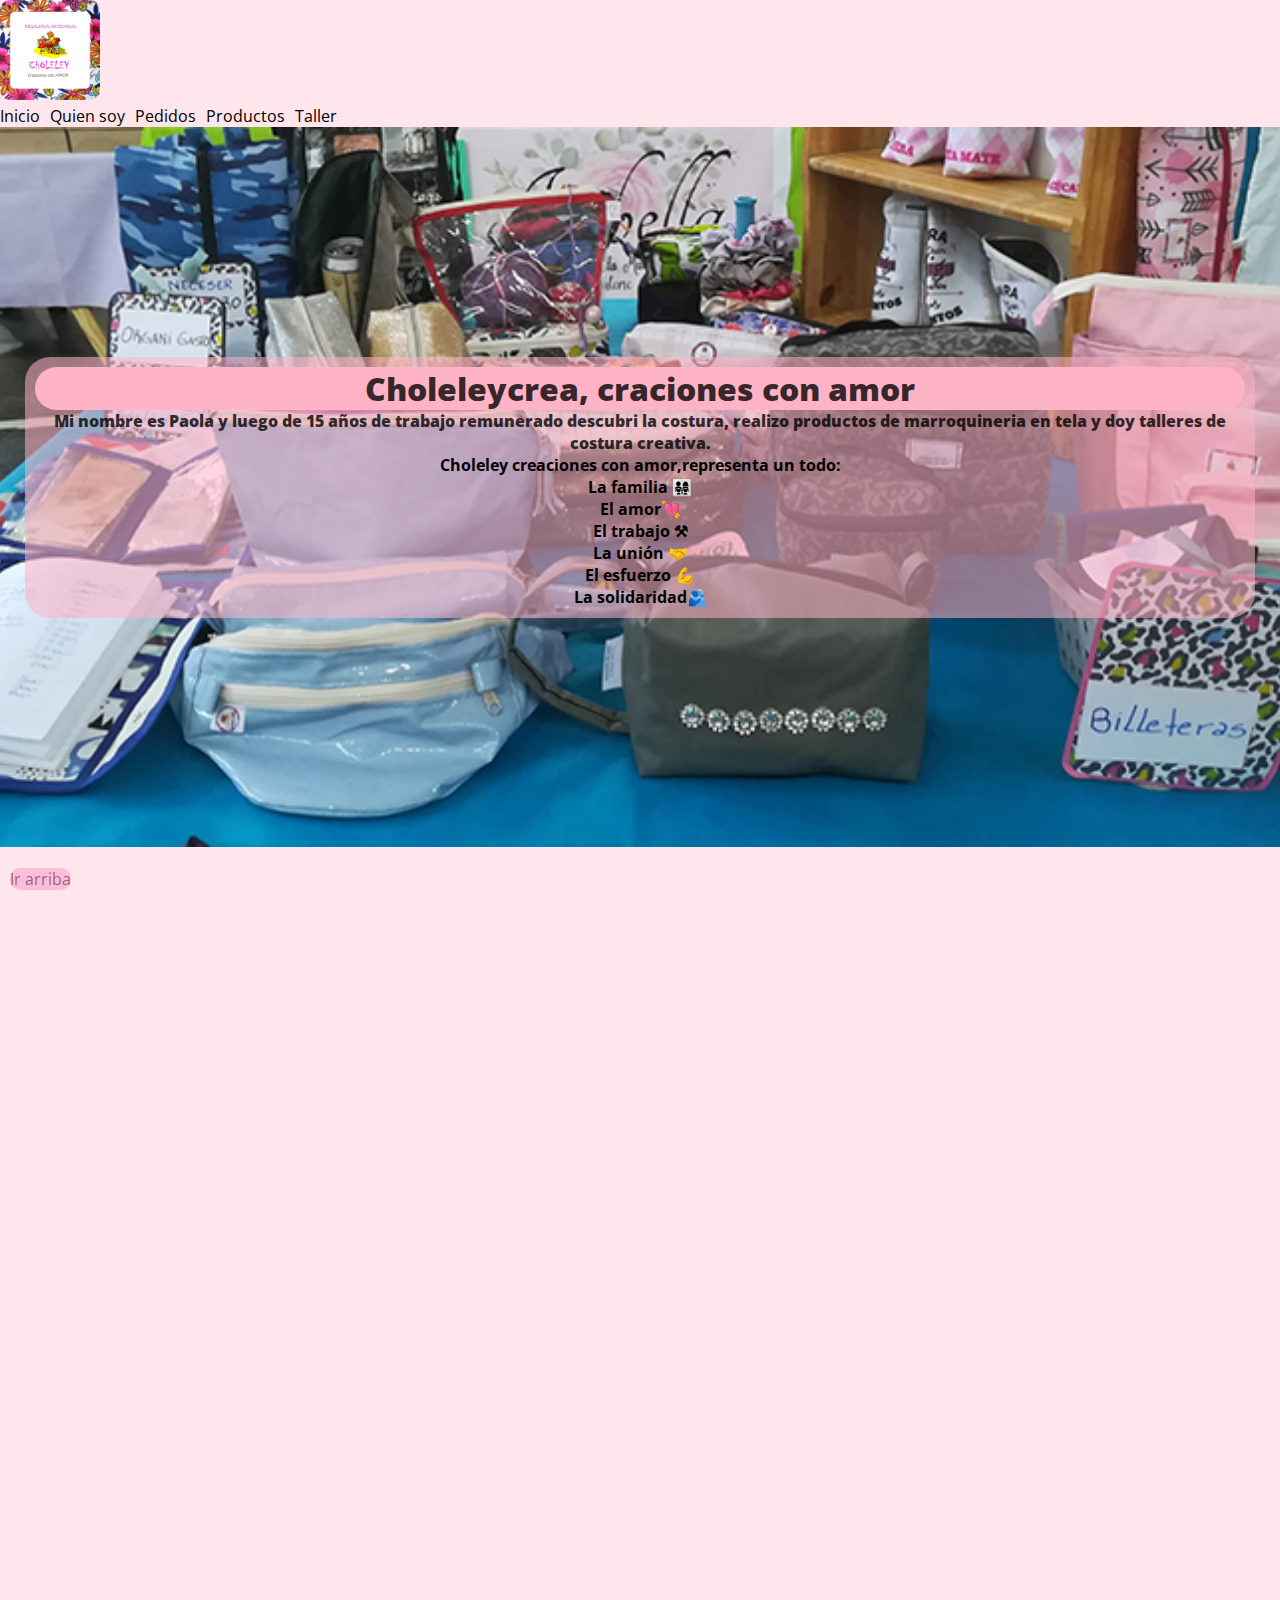
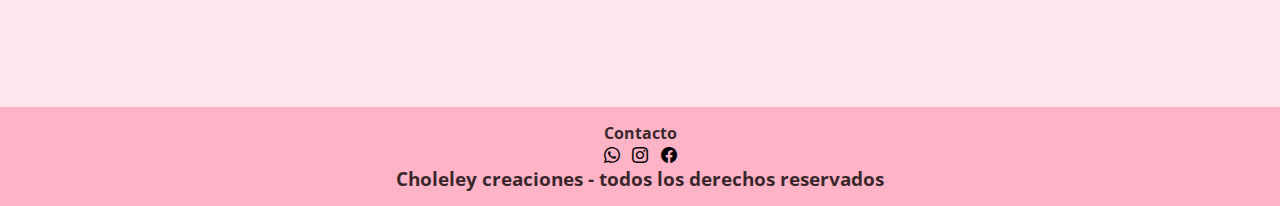
<file: index.html>
<!DOCTYPE html>
<html lang="en">
<head>
    <meta charset="UTF-8">
    <meta name="viewport" content="width=device-width, initial-scale=1.0">
    <title>Choleley</title>
    <meta name="description" content="Bienvenido a nuestra tienda online de marroquinería y costura en tela artesanal, donde la creatividad se une a la tradición. Cada pieza cuenta con detalles únicos que reflejan la maestría y el amor por la creación manual. ">
    <meta name="keywords" content="Costura creativa, Patrones de costura, DIY en tela, Tela para marroquinería, Ideas de costura,  Creaciones en tela, Artesanía textil">
    <link href="https://cdn.jsdelivr.net/npm/bootstrap@5.3.2/dist/css/bootstrap.min.css" rel="stylesheet" integrity="sha384-T3c6CoIi6uLrA9TneNEoa7RxnatzjcDSCmG1MXxSR1GAsXEV/Dwwykc2MPK8M2HN" crossorigin="anonymous">
    <link rel="stylesheet" href="estilo/styles.css">
    <link rel="shortcut icon" href="./img/logo.jpg" type="image/x-icon">
    <link rel="stylesheet" href="https://cdn.jsdelivr.net/npm/bootstrap-icons@1.11.2/font/bootstrap-icons.min.css">
    <link href="https://unpkg.com/aos@2.3.1/dist/aos.css" rel="stylesheet">
</head>
<body>
  <!--Abre header-->
  <header>
    <nav class="navbar navbar-expand-lg bg-body-tertiary">
        <div class="container-fluid">
            <a class="navbar-brand" href="./index.html">
                <img class="logo" src="./img/logo.jpg" alt="Logo de Choleley">
            </a>
            <button class="navbar-toggler" type="button" data-bs-toggle="collapse" data-bs-target="#navbarNav" aria-controls="navbarNav" aria-expanded="false" aria-label="Toggle navigation">
                <span class="navbar-toggler-icon"></span>
            </button>
            <div class="collapse navbar-collapse" id="navbarNav">
                <ul class="navbar-nav menu">
                    <li class="nav-item menu__item">
                        <a class="nav-link active" aria-current="page" href="./index.html">Inicio</a>
                    </li>
                    <li class="nav-item menu__item">
                        <a class="nav-link" href="./paginas/mihistoria.html">Quien soy</a>
                    </li>
                    <li class="nav-item menu__item">
                        <a class="nav-link" href="./paginas/pedidos.html">Pedidos</a>
                    </li>
                    <li class="nav-item menu__item">
                        <a class="nav-link" href="./paginas/productos.html">Productos</a>
                    </li>
                    <li class="nav-item menu__item">
                        <a class="nav-link" href="./paginas/taller.html">Taller</a>
                    </li>
                </ul>
            </div>
        </div>
    </nav>
</header>

    <!--Cierra header-->
    <!--Abre main-->
    <main> 
        <section class="presentacion">
            <div class="img-bgnd">
                <div class="presentacion__cuerpo">
                    <h1 class="presentacion__encabezado"> Choleleycrea, craciones con amor</h1>
                    <p class="presentacion__texto"> Mi nombre es Paola y luego de 15 años de trabajo remunerado descubri la costura, realizo productos de marroquineria en tela y doy talleres de costura creativa.</p>
                    <ul class="presentacion__descripcion">
                        <li>Choleley creaciones con amor,representa un todo:</li>
                        <li>La familia 👨‍👩‍👧‍👧</li>
                        <li>El amor💘</li>
                        <li>El trabajo ⚒</li>
                        <li>La unión 🤝</li>
                        <li>El esfuerzo 💪</li> 
                        <li>La solidaridad🫂</li>
                    </ul>
                </div>
            </div>
        </section>
        <!--Abre tarjetitas-->
        <section class="tarjetitas">
            <div class="tarjetita tarjetitauno" data-aos="fade-right">
                <img src="./img/productos/standproductos.jpg" alt="Paisaje" class="tarjetita__imagen">
                <div class="informacion">
                    <h4 class="tarjetita__titulo">Encontra eso que te hace falta</h4>
                    <p class="tarjetita__texto">Te invito a recorrer mi pagina y ver los productos que tengo disponibles</p>
                    <a href="./paginas/productos.html" target="_blank"> <button class="tarjetita__boton">Ver más</button></a>
                </div>
            </div>
            <div class="tarjetita tarjetitados" data-aos="fade-left">
                <img src="./img/taller.png" alt="productos" class="tarjetita__imagen">
                <div class="informacion">
                    <h4 class="tarjetita__titulo">Taller de costura creativa</h4>
                    <p class="tarjetita__texto">Te invito a recorrer mi pagina y ver las modalidades disponibles del taller</p>
                    <a href="./paginas/taller.html" target="_blank"> <button class="tarjetita__boton">Ver más</button></a>
                </div>
            </div>
            
<!--Cierra tarjetitas-->
        </section>
            
    </main>
    <!--Cierra main-->
        <a class="irArriba" href="#">Ir arriba</a>
    <!--Abre footer-->
      <footer>
        <div class="pie">
            <h3 class="h3footer"> Choleley creaciones - todos los derechos reservados</h3>
            <div class="contacto">
                <h4 class="contacto__encabezado"> Contacto</h4>
                <div class="contacto__logos">
                    <a class="contacto__logo" href="https://wa.me/c/5492996280373" target="_blank"><i class="bi bi-whatsapp"></i></a> 
                    <a class="contacto__logo" href="https://instagram.com/choleleycrea?igshid=bDhycm80cGwyaHh5"target="_blank" > <i class="bi bi-instagram"></i></a>
                    <a class="contacto__logo" href="https://www.facebook.com/Choleleycrea?mibextid=9R9pXO" target="_blank" > <i class="bi bi-facebook"></i> </a>
                </div>
            </div>
        </div>
      </footer>
      <!--Cierra footer-->
        <script src="https://cdn.jsdelivr.net/npm/bootstrap@5.3.2/dist/js/bootstrap.bundle.min.js" integrity="sha384-C6RzsynM9kWDrMNeT87bh95OGNyZPhcTNXj1NW7RuBCsyN/o0jlpcV8Qyq46cDfL" crossorigin="anonymous"></script>
        <script src="https://unpkg.com/aos@2.3.1/dist/aos.js"></script>
        <script>
          AOS.init();
        </script>
</body>
</html>
</file>
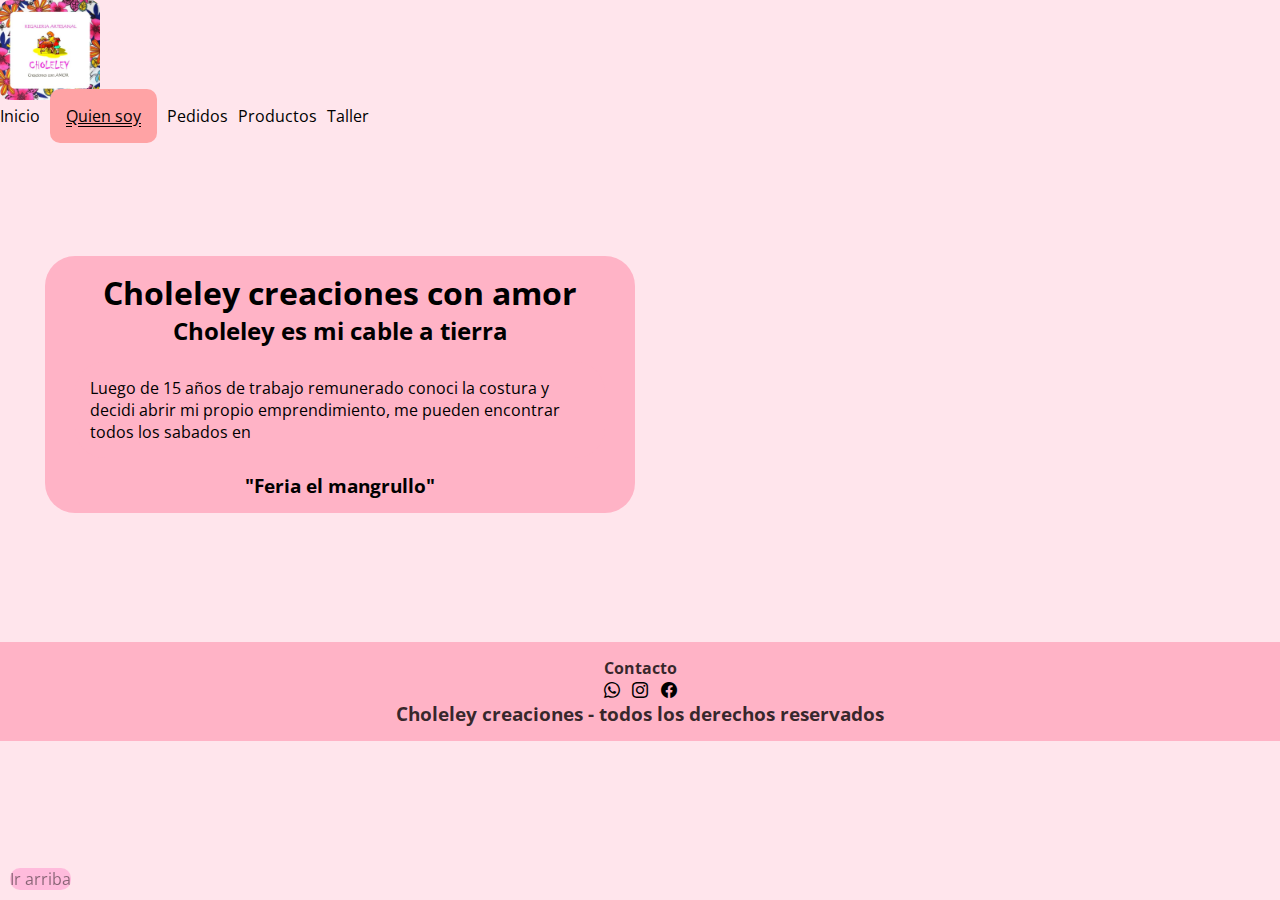
<file: paginas/mihistoria.html>
<!DOCTYPE html>
<html lang="es">
<head>
    <meta charset="UTF-8">
    <meta name="viewport" content="width=device-width, initial-scale=1.0">
    <title>Choleley</title>
    <meta name="description" content="Descubre la historia detrás de nuestra marroquinería y costura en tela artesanal. Un viaje de creatividad, tradición y pasión por lo hecho a mano.">
    <meta name="keywords" content="Feria, artesanos, productos originales, familia.">
    <!--CSS-->
    <link rel="shortcut icon" href="../img/logo.jpg" type="image/x-icon">
    <link href="https://cdn.jsdelivr.net/npm/bootstrap@5.3.2/dist/css/bootstrap.min.css" rel="stylesheet" integrity="sha384-T3c6CoIi6uLrA9TneNEoa7RxnatzjcDSCmG1MXxSR1GAsXEV/Dwwykc2MPK8M2HN" crossorigin="anonymous">
    <link rel="stylesheet" href="../estilo/styles.css">
    <link rel="stylesheet" href="https://cdn.jsdelivr.net/npm/bootstrap-icons@1.11.2/font/bootstrap-icons.min.css">
</head>

<body>
  <!--abre header-->
  <header class="miHistoria__header">
    <nav class="navbar navbar-expand-lg bg-body-tertiary">
        <div class="container-fluid">
            <a class="navbar-brand" href="../">
                <img class="logo" src="../img/logo.jpg" alt="Logo de Choleley">
            </a>
            <button class="navbar-toggler" type="button" data-bs-toggle="collapse" data-bs-target="#navbarNav" aria-controls="navbarNav" aria-expanded="false" aria-label="Toggle navigation">
                <span class="navbar-toggler-icon"></span>
            </button>
            <div class="collapse navbar-collapse" id="navbarNav">
                <ul class="navbar-nav menu">
                    <li class="nav-item menu__item">
                        <a class="nav-link " aria-current="page" href="../index.html">Inicio</a>
                    </li>
                    <li class="nav-item menu__item active">
                        <a class="nav-link" href="./mihistoria.html">Quien soy</a>
                    </li>
                    <li class="nav-item menu__item">
                        <a class="nav-link" href="./pedidos.html">Pedidos</a>
                    </li>
                    <li class="nav-item menu__item">
                        <a class="nav-link" href="./productos.html">Productos</a>
                    </li>
                    <li class="nav-item menu__item">
                        <a class="nav-link" href="./taller.html">Taller</a>
                    </li>
                </ul>
            </div>
        </div>
    </nav>
</header>

    <!--Cierra header-->
    <!--abre main-->
    <main class="miHistoria">
        <div class="miHistoriaTexto">
            <h1> Choleley creaciones con amor</h1>
            <h2> Choleley es mi cable a tierra </h2>
            <p class="miHistoriaTexto"> Luego de 15 años de trabajo remunerado conoci la costura y decidi abrir mi propio emprendimiento, me pueden encontrar todos los sabados en <h3>"Feria el mangrullo"</h3> </p>
        </div>
        <div class="miHistoriaMapa">
            <iframe src="https://www.google.com/maps/embed?pb=!1m14!1m12!1m3!1d10432.359314724677!2d-68.3570123660777!3d-38.979737129571745!2m3!1f0!2f0!3f0!3m2!1i1024!2i768!4f13.1!5e0!3m2!1ses!2sar!4v1701111792801!5m2!1ses!2sar" width="600" height="450" style="border:0;" allowfullscreen="" loading="lazy" referrerpolicy="no-referrer-when-downgrade"></iframe>
        </div>
    </main>
    <!--Cierra main-->
    <a class="irArriba" href="#">Ir arriba</a>
    <!--Abre footer-->
    <footer>
        <div class="pie">
            <h3 class="h3footer"> Choleley creaciones - todos los derechos reservados</h3>
            <div class="contacto">
                <h4 class="contacto__encabezado"> Contacto</h4>
                <div class="contacto__logos">
                    <a class="contacto__logo" href="https://wa.me/c/5492996280373" target="_blank"><i class="bi bi-whatsapp"></i></a> 
                    <a class="contacto__logo" href="https://instagram.com/choleleycrea?igshid=bDhycm80cGwyaHh5"target="_blank" > <i class="bi bi-instagram"></i></a>
                    <a class="contacto__logo" href="https://www.facebook.com/Choleleycrea?mibextid=9R9pXO" target="_blank" > <i class="bi bi-facebook"></i> </a>
                </div>
            </div>
        </div>
      </footer>
  <!--Cierra footer-->
    <script src="https://cdn.jsdelivr.net/npm/bootstrap@5.3.2/dist/js/bootstrap.bundle.min.js" integrity="sha384-C6RzsynM9kWDrMNeT87bh95OGNyZPhcTNXj1NW7RuBCsyN/o0jlpcV8Qyq46cDfL" crossorigin="anonymous"></script>
</body>
</html>
</file>
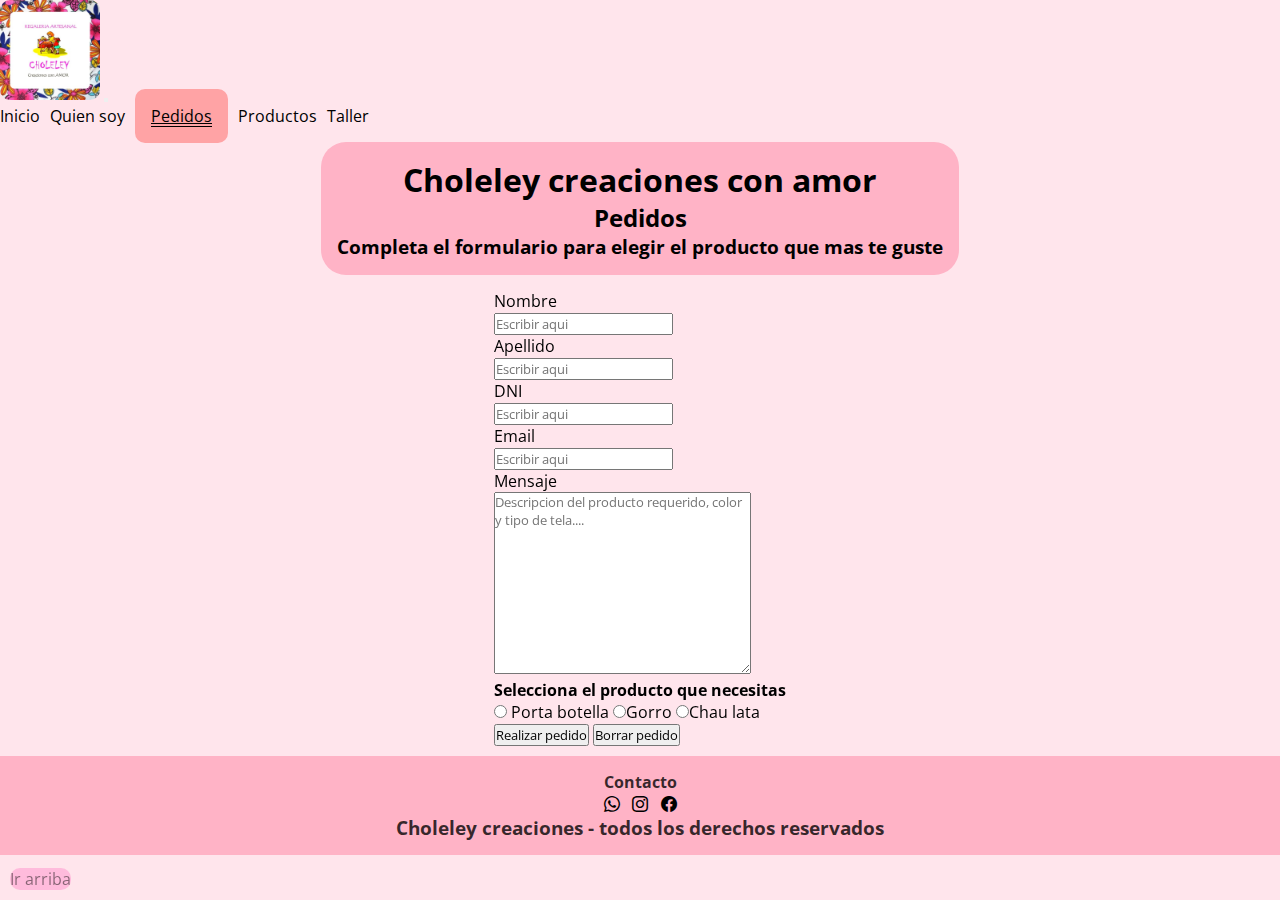
<file: paginas/pedidos.html>
<!DOCTYPE html>
<html lang="es">
<head>
    <meta charset="UTF-8">
    <meta name="viewport" content="width=device-width, initial-scale=1.0">
    <title>Choleley</title>
    <meta name="description" content="Descubre la magia de productos meticulosamente confeccionados a mano, fusionando la excelencia de la marroquinería con la calidez de la costura artesanal.">
    <meta name="keywords" content="Regalos de costura, Costura moderna">
    <!--CSS-->
    <link href="https://cdn.jsdelivr.net/npm/bootstrap@5.3.2/dist/css/bootstrap.min.css" rel="stylesheet" integrity="sha384-T3c6CoIi6uLrA9TneNEoa7RxnatzjcDSCmG1MXxSR1GAsXEV/Dwwykc2MPK8M2HN" crossorigin="anonymous">
    <link rel="stylesheet" href="../estilo/styles.css">
    <link rel="shortcut icon" href="../img/logo.jpg" type="image/x-icon">
    <link href="https://unpkg.com/aos@2.3.1/dist/aos.css" rel="stylesheet">
    <link rel="stylesheet" href="https://cdn.jsdelivr.net/npm/bootstrap-icons@1.11.2/font/bootstrap-icons.min.css">
   

</head>
<body>
  <!--Abre header-->
  <header>
    <nav class="navbar navbar-expand-lg bg-body-tertiary">
        <div class="container-fluid">
            <a class="navbar-brand" href="../index.html">
                <img class="logo" src="../img/logo.jpg" alt="Logo de Choleley">
            </a>
            <button class="navbar-toggler" type="button" data-bs-toggle="collapse" data-bs-target="#navbarNav" aria-controls="navbarNav" aria-expanded="false" aria-label="Toggle navigation">
                <span class="navbar-toggler-icon"></span>
            </button>
            <div class="collapse navbar-collapse" id="navbarNav">
                <ul class="navbar-nav menu">
                    <li class="nav-item menu__item">
                        <a class="nav-link " aria-current="page" href="../index.html">Inicio</a>
                    </li>
                    <li class="nav-item menu__item">
                        <a class="nav-link" href="./mihistoria.html">Quien soy</a>
                    </li>
                    <li class="nav-item menu__item active">
                        <a class="nav-link" href="./pedidos.html">Pedidos</a>
                    </li>
                    <li class="nav-item menu__item">
                        <a class="nav-link" href="./productos.html">Productos</a>
                    </li>
                    <li class="nav-item menu__item">
                        <a class="nav-link" href="./taller.html">Taller</a>
                    </li>
                </ul>
            </div>
        </div>
    </nav>
</header>

    <!--Cierra header-->
    <!--Abre main-->
    <main class="main__pedidos" >
        <section class="encabezado__pedidos">
          <h1> Choleley creaciones con amor</h1>
          <h2> Pedidos</h2>
          <h3>Completa el formulario para elegir el producto que mas te guste</h3>
        </section>
<!--abre form-->
<section class="form"  data-aos="flip-right">
    <form id="formulario" class="form">
        <label for="Nombre"> 
          <div class="bg">
            Nombre
          </div>
            <input type="text" id="Nombre" required placeholder="Escribir aqui">
        </label>
        
        <label for="Apellido">
          <div class="bg">
            Apellido
          </div>
            <input type="text" id="Apellido" required placeholder="Escribir aqui">
        </label>
        
        <label for="DNI">
          <div class="bg">
            DNI
          </div>
          <input type="number" id="DNI" required placeholder="Escribir aqui" min="0" oninput="validity.valid||(value='');">
        </label>   

        <label for="Email">
          <div class="bg">
            Email
          </div>
            <input type="email" id="Email" required placeholder="Escribir aqui">
        </label>  
        
        <label for="mensaje">
          <div class="bg">
            Mensaje
          </div>
            <textarea class="textarea" id="Mensaje" cols="30" rows="10" placeholder="Descripcion del producto requerido, color y tipo de tela...."></textarea>
        </label>

    <h4> <p class="selec"> Selecciona el producto que necesitas </p></h4>
    <div class="seleccion">
        <label for="1"> 
            <input type="radio" name="productos" id="1"> Porta botella
        </label>

        <label for="2"> 
            <input type="radio" name="productos" id="2">Gorro
        </label> 

        <label for="3"> 
            <input type="radio" name="productos" id="3">Chau lata
        </label>
    </div>
    <div class="botones">
      <input type="submit" value="Realizar pedido"/>

      <input type="reset" value="Borrar pedido"/>
    </div>
    </form>
</section>
<!--Cierra form-->
        
    </main>
    <!--Cierra main-->
    <a class="irArriba" href="#">Ir arriba</a>
    <!--Abre footer-->
    <footer>
      <div class="pie">
            <h3 class="h3footer"> Choleley creaciones - todos los derechos reservados</h3>
          <div class="contacto">
              <h4 class="contacto__encabezado"> Contacto</h4>
              <div class="contacto__logos">
                  <a class="contacto__logo" href="https://wa.me/c/5492996280373" target="_blank"><i class="bi bi-whatsapp"></i></a> 
                  <a class="contacto__logo" href="https://instagram.com/choleleycrea?igshid=bDhycm80cGwyaHh5"target="_blank" > <i class="bi bi-instagram"></i></a>
                  <a class="contacto__logo" href="https://www.facebook.com/Choleleycrea?mibextid=9R9pXO" target="_blank" > <i class="bi bi-facebook"></i> </a>
              </div>
          </div>
      </div>
    </footer>
  <!--Cierra footer-->
    <script src="https://cdn.jsdelivr.net/npm/bootstrap@5.3.2/dist/js/bootstrap.bundle.min.js" integrity="sha384-C6RzsynM9kWDrMNeT87bh95OGNyZPhcTNXj1NW7RuBCsyN/o0jlpcV8Qyq46cDfL" crossorigin="anonymous"></script>
    <script src="https://unpkg.com/aos@2.3.1/dist/aos.js"></script>
    <script>
      AOS.init();
    </script>
</body>
</html>
</file>
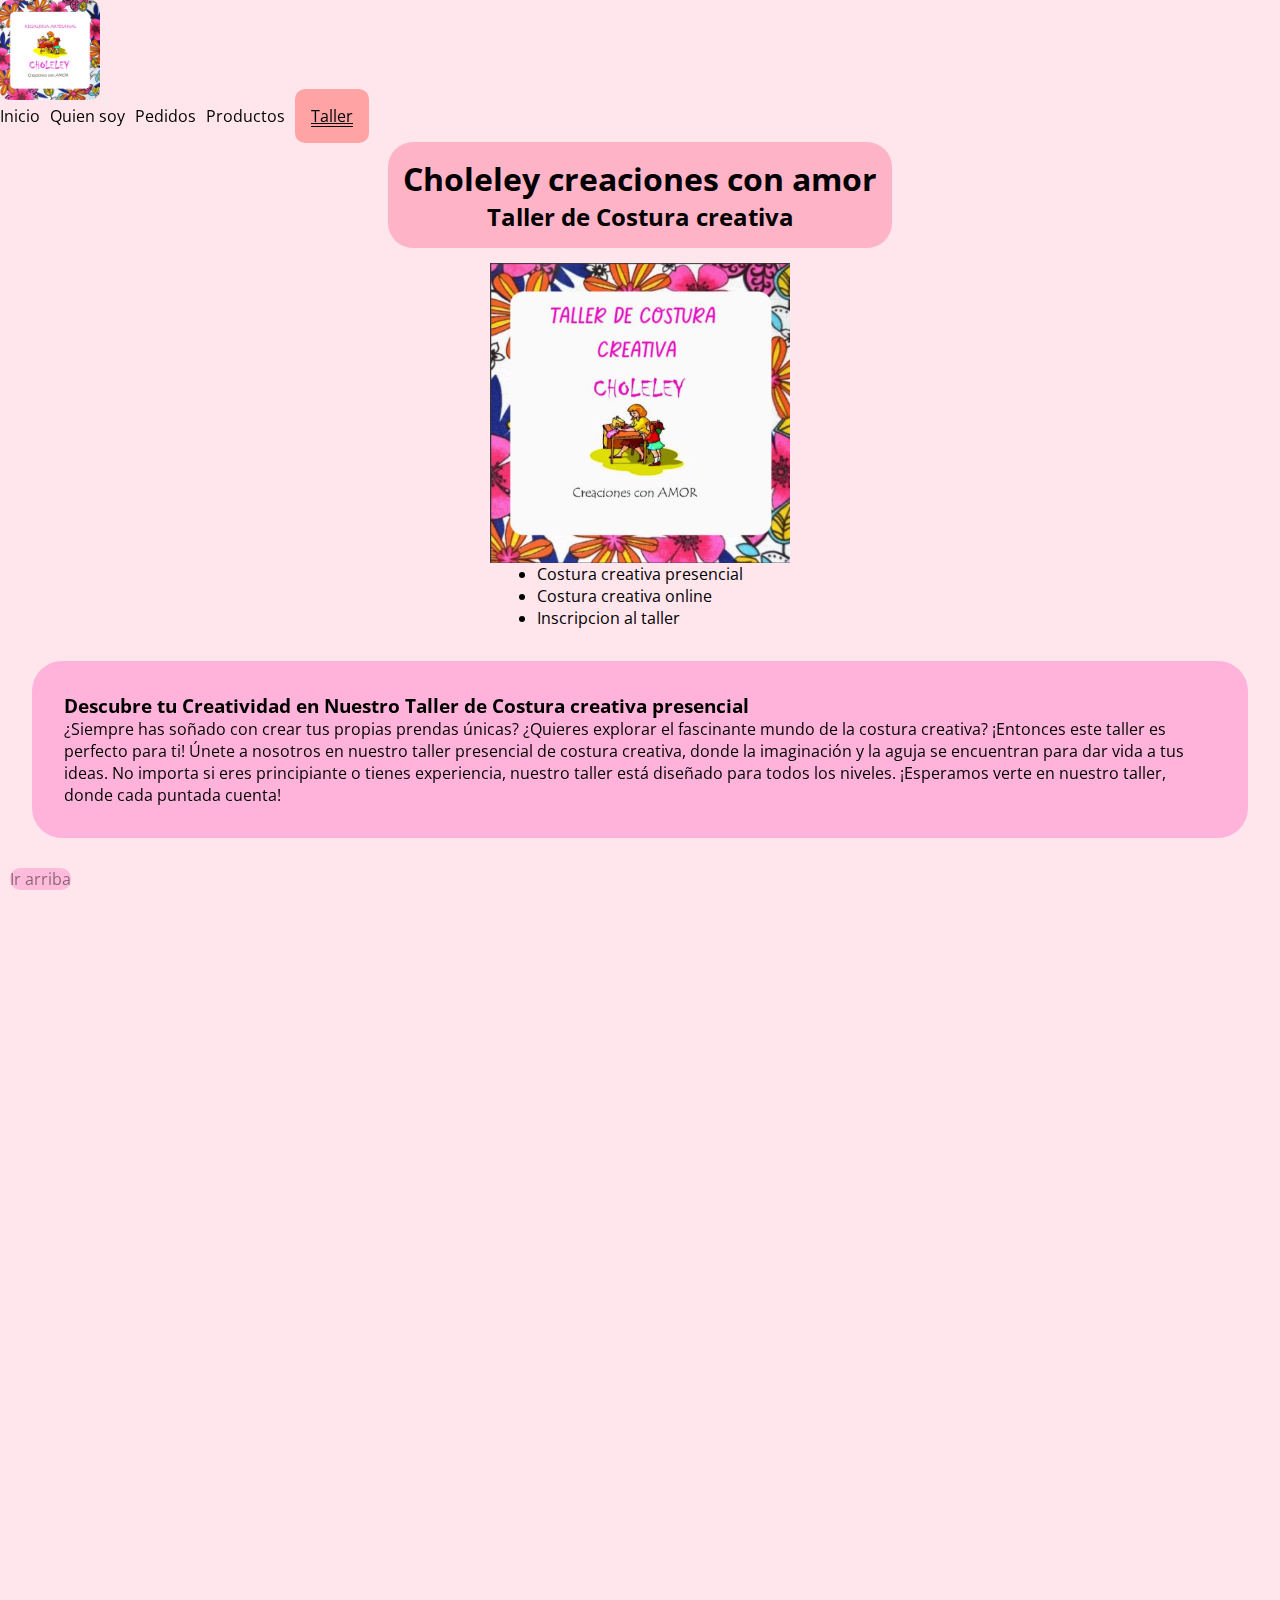
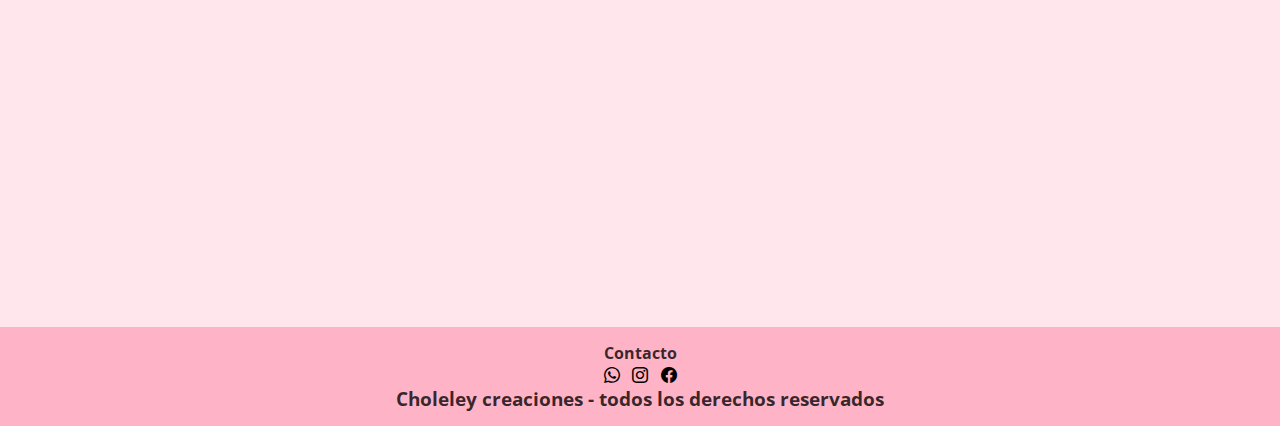
<file: paginas/taller.html>
<!DOCTYPE html>
<html lang="es">
<head>
    <meta charset="UTF-8">
    <meta name="viewport" content="width=device-width, initial-scale=1.0">
    <title>Choleley</title>
    <meta name="description" content="¡Descubre la magia de la costura en nuestro taller en línea! Aprende técnicas, crea moda única y conecta con amantes de la costura. ¡Explora tu creatividad ahora!">
    <meta name="keywords" content="Técnicas de costura, Marroquinería personalizada, Materiales para costura, Bolsas de tela hechas a mano, Inspiración de costura,  Tutoriales de costura, Proyectos paso a paso, Moda en tela.">
    <!--CSS-->
    <link href="https://cdn.jsdelivr.net/npm/bootstrap@5.3.2/dist/css/bootstrap.min.css" rel="stylesheet" integrity="sha384-T3c6CoIi6uLrA9TneNEoa7RxnatzjcDSCmG1MXxSR1GAsXEV/Dwwykc2MPK8M2HN" crossorigin="anonymous">
    <link rel="stylesheet" href="../estilo/styles.css">
    <link rel="shortcut icon" href="../img/logo.jpg" type="image/x-icon">
    <link rel="stylesheet" href="https://cdn.jsdelivr.net/npm/bootstrap-icons@1.11.2/font/bootstrap-icons.min.css">
    <link href="https://unpkg.com/aos@2.3.1/dist/aos.css" rel="stylesheet">
</head>
<body>
    <!--Abre header-->
    <header>
        <nav class="navbar navbar-expand-lg bg-body-tertiary">
            <div class="container-fluid">
                <a class="navbar-brand" href="../index.html">
                    <img class="logo" src="../img/logo.jpg" alt="Logo de Choleley">
                </a>
                <button class="navbar-toggler" type="button" data-bs-toggle="collapse" data-bs-target="#navbarNav" aria-controls="navbarNav" aria-expanded="false" aria-label="Toggle navigation">
                    <span class="navbar-toggler-icon"></span>
                </button>
                <div class="collapse navbar-collapse" id="navbarNav">
                    <ul class="navbar-nav menu">
                        <li class="nav-item menu__item">
                            <a class="nav-link" aria-current="page" href="../index.html">Inicio</a>
                        </li>
                        <li class="nav-item menu__item">
                            <a class="nav-link" href="./mihistoria.html">Quien soy</a>
                        </li>
                        <li class="nav-item menu__item">
                            <a class="nav-link" href="./pedidos.html">Pedidos</a>
                        </li>
                        <li class="nav-item menu__item">
                            <a class="nav-link" href="./productos.html">Productos</a>
                        </li>
                        <li class="nav-item menu__item active">
                            <a class="nav-link" href="./taller.html">Taller</a>
                        </li>
                    </ul>
                </div>
            </div>
        </nav>

    </header>
    <!--Cierre header-->
    <!--Abre main-->
    <main>
        <div class="taller__cuerpo">
            
            <div class="taller__encabezado">
                <h1> Choleley creaciones con amor</h1>
                <h2 class="title">Taller de Costura creativa</h2>    
            </div>
            <img class="flayer" src="../img/taller.png" alt="flayer" title="flayer">
            <div class="taller">
                <ul >  
                    <li>
                        <a href="#seccion1">Costura creativa presencial </a>
                    </li>
                    <li>  
                        <a href="#seccion2">Costura creativa online </a> 
                    </li>

                    <li>  
                        <a href="#formulario">Inscripcion al taller </a>
                    </li>
                </ul>
            </div>
        </div>

        <section class="modalidad" id="seccion1" data-aos="zoom-out-right">
            <h3 class="modalidad__titulo"> Descubre tu Creatividad en Nuestro Taller de Costura creativa presencial</h3> 
            <p class="texto">¿Siempre has soñado con crear tus propias prendas únicas? ¿Quieres explorar el fascinante mundo de la costura creativa? ¡Entonces este taller es perfecto para ti! Únete a nosotros en nuestro taller presencial de costura creativa, donde la imaginación y la aguja se encuentran para dar vida a tus ideas. No importa si eres principiante o tienes experiencia, nuestro taller está diseñado para todos los niveles.           ¡Esperamos verte en nuestro taller, donde cada puntada cuenta!</p>
        </section>
    
        <section class="modalidad"  id="seccion2" data-aos="zoom-out-left"> 
            <h3 class="modalidad__titulo"> Descubre la Magia de la Costura Creativa en Nuestro Taller Online </h3>
            <p class="texto"> ¿Te apasiona la costura y quieres aprender desde la comodidad de tu hogar? ¡Únete a nuestro emocionante taller de costura creativa en línea y desata tu imaginación sin límites! ¡Te esperamos en nuestro taller online, donde la creatividad y la costura se encuentran en el mundo digital!
            </p>
    </section> 
<!--Abre form-->
    <section class="contenedor__formulario"  id="inscripcion"   data-aos="zoom-out"> 
        <div class="contenido__formulario"><h1>  Inscripcion al taller</h1> 
            <form id="formulario">
                <label for="Nombre">
                    <div class="bg">
                        Nombre
                    </div>
                    <div class="inf">
                        <input type="text" id="Nombre" required placeholder="Escribir aqui">
                    </div>
                    
                </label>
                
                <label for="Apellido">
                    <div class="bg">
                        Apellido
                    </div>
                    <input type="text" id="Apellido" required placeholder="Escribir aqui">
                </label>
                
                <label for="Email">
                    <div class="bg">
                        Email
                    </div>
                    <input type="email" id="Email" required placeholder="Escribir aqui">
                </label>
                
                <label for="DNI">
                    <div class="bg">
                        DNI
                    </div>
    
                    <input type="number" id="DNI" required placeholder="Escribir aqui" min="0" oninput="validity.valid||(value='');">
                </label>     
                
                <label for="mensaje">
                    <div class="bg">
                        Mensaje
                    </div>
                    <textarea class="textarea" id="Mensaje" cols="30" rows="10" placeholder="Mensaje"></textarea>
                </label>
                <div >
                    <div >
                        <h4> <p class="selec"> Selecciona la modalidad del curso </p></h4>
                    <label  for="1"> 
                        <input type="radio" name="curso" id="1"> Presencial
                    </label> 
                </div>
                <div >
                    <label class="seleccion" for="2"> 
                        <input type="radio" name="curso" id="2">Online
                    </label>
                    </div>   
                </div>
                    <div class="botones">
                        <input type="submit" value="Enviar formulario"/>
                    
                        <input type="reset" value="Borrar formulario"/>
                    </div>
            </form>
        </div>
    </section>
        <!--Cierra form-->
    
    </main>
    <!--Cierra main-->
    <a class="irArriba" href="#">Ir arriba</a>
    <!--Abre footer-->
    <footer>
        <div class="pie">
            <h3 class="h3footer"> Choleley creaciones - todos los derechos reservados</h3>
            <div class="contacto">
                <h4 class="contacto__encabezado"> Contacto</h4>
                <div class="contacto__logos">
                    <a class="contacto__logo" href="https://wa.me/c/5492996280373" target="_blank"><i class="bi bi-whatsapp"></i></a> 
                    <a class="contacto__logo" href="https://instagram.com/choleleycrea?igshid=bDhycm80cGwyaHh5"target="_blank" > <i class="bi bi-instagram"></i></a>
                    <a class="contacto__logo" href="https://www.facebook.com/Choleleycrea?mibextid=9R9pXO" target="_blank" > <i class="bi bi-facebook"></i> </a>
                </div>
            </div>
        </div>
      </footer>
    <!--Cierra footer-->
    <script src="https://cdn.jsdelivr.net/npm/bootstrap@5.3.2/dist/js/bootstrap.bundle.min.js" integrity="sha384-C6RzsynM9kWDrMNeT87bh95OGNyZPhcTNXj1NW7RuBCsyN/o0jlpcV8Qyq46cDfL" crossorigin="anonymous"></script>
    <script src="https://unpkg.com/aos@2.3.1/dist/aos.js"></script>
    <script>
        AOS.init();
      </script>
</body>
</html>
</file>
<file: estilo/styles.css>
@import url("https://fonts.googleapis.com/css2?family=Open+Sans:ital,wght@0,300;0,400;0,500;0,600;0,700;0,800;1,300;1,400;1,500;1,600;1,700;1,800&family=Roboto+Slab:wght@100;200;300;400;500;600;700;800;900&display=swap");
* {
  padding: 0;
  margin: 0;
  box-sizing: border-box;
  font-family: "Open Sans", sans-serif;
}
* body {
  background-color: rgb(255, 229, 236);
}

header {
  background-color: rgb(255, 229, 236);
  display: flex;
  gap: 20px;
  grid-gap: 20px;
  position: sticky;
  top: 0;
  z-index: 1;
}
header .logo {
  width: 100px;
  border-radius: 10px;
}
header .navbar {
  display: flex;
  align-items: center;
  width: 100%;
}

.menu {
  display: flex;
  list-style-type: none;
  gap: 10px;
  grid-gap: 10px;
}

.menu__item.active a,
.menu__item a:hover {
  -webkit-text-decoration: underline double;
          text-decoration: underline double;
  background-color: rgb(255, 163, 165);
  border-radius: 10px;
  padding: 1rem;
}

main {
  display: flex;
  justify-content: center;
  flex-direction: column;
  align-items: center;
}

.main__pedidos {
  display: flex;
  flex-direction: column;
  align-items: center;
}

.modalidad {
  background-color: rgba(255, 134, 200, 0.516);
  margin: 2rem;
  padding: 2rem;
  border-radius: 30px;
}

.flayer {
  width: 300px;
}

.form__taller {
  display: flex;
  justify-content: center;
  flex-direction: column;
  align-items: center;
}

.img-bgnd {
  height: 80vh;
  min-width: 100%;
  background-image: url("../img/productos/productosfondo.jpg");
  background-repeat: no-repeat;
  background-size: cover;
  background-position: center center;
  display: flex;
  justify-content: center;
  align-items: center;
  flex-direction: column;
}

.presentacion__cuerpo {
  background-color: rgba(255, 179, 198, 0.548);
  text-align: center;
  border-radius: 25px;
  padding: 10px;
  margin: 25px;
}
.presentacion__cuerpo .presentacion__encabezado {
  color: rgba(0, 0, 0, 0.793);
  background-color: rgb(255, 179, 198);
  padding-inline: 15px;
  font-weight: 900;
  border-radius: 25px;
}
.presentacion__cuerpo .presentacion__texto {
  color: rgba(0, 0, 0, 0.793);
  text-align: center;
  font-weight: 800;
}
.presentacion__cuerpo .presentacion__descripcion {
  list-style: none;
  font-weight: 700;
}

.productos {
  display: flex;
  flex-direction: column;
  align-items: center;
}
.productos .productos__curepo {
  background-color: rgb(255, 179, 198);
  text-align: center;
  border-radius: 25px;
  margin: 15px;
  padding: 15px;
}

.taller__cuerpo {
  display: flex;
  justify-content: center;
  flex-direction: column;
  align-items: center;
}
.taller__cuerpo .taller__encabezado {
  background-color: rgb(255, 179, 198);
  text-align: center;
  border-radius: 25px;
  margin: 15px;
  padding: 15px;
}
.taller__cuerpo .modalidad__titulo {
  background-color: rgba(255, 134, 200, 0.842);
}

.miHistoria {
  margin: 30px;
  display: flex;
  flex-direction: row;
}
.miHistoria .miHistoriaTexto {
  border-radius: 30px;
  display: flex;
  flex-direction: column;
  justify-content: center;
  align-items: center;
  background-color: rgb(255, 179, 198);
  margin: 15px;
  padding: 15px;
}

.encabezado__pedidos {
  background-color: rgb(255, 179, 198);
  text-align: center;
  border-radius: 25px;
  margin: 15px;
  padding: 1rem;
}

.invitciones {
  padding: 60px;
  display: flex;
  gap: 30px;
  flex-direction: column;
  justify-content: space-around;
}

.tarjetitas {
  padding: 60px;
  display: flex;
  gap: 30px;
}
.tarjetitas .tarjetita {
  background-color: rgb(255, 179, 198);
  border-radius: 30px;
  overflow: hidden;
  display: flex;
  flex-direction: column;
  gap: 10px;
  flex: 1;
}
.tarjetitas .informacion {
  padding: 0 20px 20px 20px;
}
.tarjetitas .tarjetita__imagen {
  max-width: 100%;
}
.tarjetitas .tarjetita__boton {
  background-color: rgba(255, 134, 200, 0.441);
  border: none;
  padding: 10px;
  border-radius: 10px;
}
.tarjetitas .tarjetita__imagen,
.tarjetitas .tarjetita__titulo,
.tarjetitas .tarjetita__texto {
  margin-bottom: 10px;
}

.informacion {
  padding: 0 20px 20px 20px;
}

.tarjetita__imagen {
  max-width: 100%;
}

.tarjetita__imagen,
.tarjetita__titulo,
.tarjetita__texto {
  margin-bottom: 10px;
}

.contenedor__carrusel {
  display: grid;
  grid-template-columns: auto auto auto auto;
}
.contenedor__carrusel .carrusel__productos {
  max-width: 100vh;
  border: 8px solid rgb(255, 179, 198);
  margin: 15px;
}

.contenedor__formulario {
  background-color: rgb(255, 179, 198);
  display: flex;
  justify-content: center;
  flex-direction: column;
  align-items: center;
  border-radius: 25px;
  max-width: 600px;
  margin: 20px auto;
  padding: 25px auto;
}
.contenedor__formulario .contenido__formulario {
  display: flex;
  justify-content: center;
  flex-direction: column;
  align-items: center;
  border-radius: 25px;
  max-width: 600px;
  margin: 20px auto;
  padding: 25px auto;
}
.contenedor__formulario label {
  display: flex;
  flex-direction: column;
  align-items: center;
  font-weight: bold;
  margin-bottom: 5px;
  color: rgb(255, 105, 235);
}
.contenedor__formulario label .bg {
  background-color: rgb(255, 229, 236);
}
.contenedor__formulario label input {
  border: 3px solid rgb(255, 105, 235);
  display: flex;
  padding: 0 10px 10px 10px;
  border: 3px solid rgb(255, 105, 235);
  border-radius: 5px;
  font-size: 16px;
  margin-bottom: 10px;
}
.contenedor__formulario .textarea {
  display: flex;
  padding: 0 10px 10px 10px;
  border: 3px solid rgb(255, 105, 235);
  border-radius: 5px;
  font-size: 16px;
  margin-bottom: 10px;
}
.contenedor__formulario .selec {
  padding: 0rem 3rem;
}
.contenedor__formulario .botones {
  display: flex;
  justify-content: center;
  width: 100%;
  margin-bottom: 10px;
  display: flex;
  justify-content: center;
  width: 100%;
  margin-bottom: 10px;
  justify-content: space-evenly;
}

a {
  color: #000;
  text-decoration: none;
}
a .productos__cuerpo {
  background-color: rgba(255, 134, 200, 0.441);
}

.tarjetita__boton a:hover {
  background-color: rgba(255, 134, 200, 0.441);
  border: none;
  padding: 10px;
  border-radius: 10px;
}

.irArriba {
  position: fixed;
  bottom: 10px;
  left: 10px;
  background-color: rgba(255, 134, 200, 0.441);
  border-radius: 10px;
  color: rgba(0, 0, 0, 0.464);
  text-decoration: none;
}

.pie {
  display: flex;
  flex-direction: column-reverse;
  flex-wrap: nowrap;
  align-content: center;
  justify-content: flex-end;
  align-items: center;
  margin-top: 10px;
  background-color: rgb(255, 179, 198);
  color: rgba(0, 0, 0, 0.793);
  width: 100%;
  justify-content: space-around;
  padding: 15px;
}

.contacto__logos {
  display: flex;
  justify-content: center;
  justify-content: space-between;
}
.contacto__logos .contacto__logo {
  color: black;
  text-decoration: none;
}

@media (min-width: 1000px) {
  .img-bgnd {
    min-width: 100%;
    max-height: 70%;
  }
}
@media (max-width: 1000px) {
  .tarjetitas {
    display: flex;
    flex-direction: column;
  }
  .img-bgnd {
    min-width: 100%;
    max-height: 70%;
  }
  .contenedor__carrusel {
    display: grid;
    grid-template-columns: auto auto;
  }
  .miHistoria {
    margin: 30px;
    display: flex;
    flex-direction: column;
  }
  .miHistoria iframe {
    width: 100%;
    justify-content: center;
  }
}
@media (min-width: 450px) and (max-width: 600px) {
  .img-bgnd {
    max-width: 100%;
    max-height: 40%;
  }
  .contenedor__carrusel {
    display: grid;
    grid-template-columns: auto;
  }
  .pie {
    display: flex;
    align-items: center;
    flex-direction: column-reverse;
    flex-wrap: nowrap;
  }
  .pie .h3footer {
    font-size: small;
  }
}
@media screen and (max-width: 450px) {
  .img-bgnd {
    min-width: 100%;
    max-height: 20%;
  }
  .contenedor__carrusel {
    display: grid;
    grid-template-columns: auto;
  }
  .selec {
    font-size: small;
  }
  .pie {
    display: flex;
    flex-direction: column;
    flex-wrap: nowrap;
  }
  .pie .h3footer {
    align-items: center;
  }
}
.presentacion {
  animation: tilt-in-fwd-tl 0.6s cubic-bezier(0.25, 0.46, 0.45, 0.94) both;
}
@keyframes tilt-in-fwd-tl {
  0% {
    transform: rotateY(-20deg) rotateX(35deg) translate(-300px, -300px) skew(35deg, -10deg);
    opacity: 0;
  }
  100% {
    transform: rotateY(0) rotateX(0deg) translate(0, 0) skew(0deg, 0deg);
    opacity: 1;
  }
}
.presentacion__cuerpo {
  animation: slide-in-blurred-top 0.6s cubic-bezier(0.23, 1, 0.32, 1) both;
  animation-delay: 1s;
}
@keyframes slide-in-blurred-top {
  0% {
    transform: translateY(-1000px) scaleY(2.5) scaleX(0.2);
    transform-origin: 50% 0;
    filter: blur(40px);
    opacity: 0;
  }
  100% {
    transform: translateY(0) scaleY(1) scaleX(1);
    transform-origin: 50% 50%;
    filter: blur(0);
    opacity: 1;
  }
}
.miHistoriaMapa {
  animation: roll-in-blurred-left 0.65s cubic-bezier(0.23, 1, 0.32, 1) both;
}
@keyframes roll-in-blurred-left {
  0% {
    transform: translateX(-1000px) rotate(-720deg);
    filter: blur(50px);
    opacity: 0;
  }
  100% {
    transform: translateX(0) rotate(0deg);
    filter: blur(0);
    opacity: 1;
  }
}
.encabezado__pedidos {
  animation: scale-in-hor-left 0.5s cubic-bezier(0.25, 0.46, 0.45, 0.94) both;
}
@keyframes scale-in-hor-left {
  0% {
    transform: scaleX(0);
    transform-origin: 0 0;
    opacity: 1;
  }
  100% {
    transform: scaleX(1);
    transform-origin: 0 0;
    opacity: 1;
  }
}
.productos__curepo {
  animation: slide-in-left 0.5s cubic-bezier(0.25, 0.46, 0.45, 0.94) both;
}
@keyframes slide-in-left {
  0% {
    transform: translateX(-1000px);
    opacity: 0;
  }
  100% {
    transform: translateX(0);
    opacity: 1;
  }
}
.taller__encabezado {
  animation: slide-in-tl 0.5s cubic-bezier(0.25, 0.46, 0.45, 0.94) both;
}
@keyframes slide-in-tl {
  0% {
    transform: translateY(-1000px) translateX(-1000px);
    opacity: 0;
  }
  100% {
    transform: translateY(0) translateX(0);
    opacity: 1;
  }
}/*# sourceMappingURL=styles.css.map */
</file>
